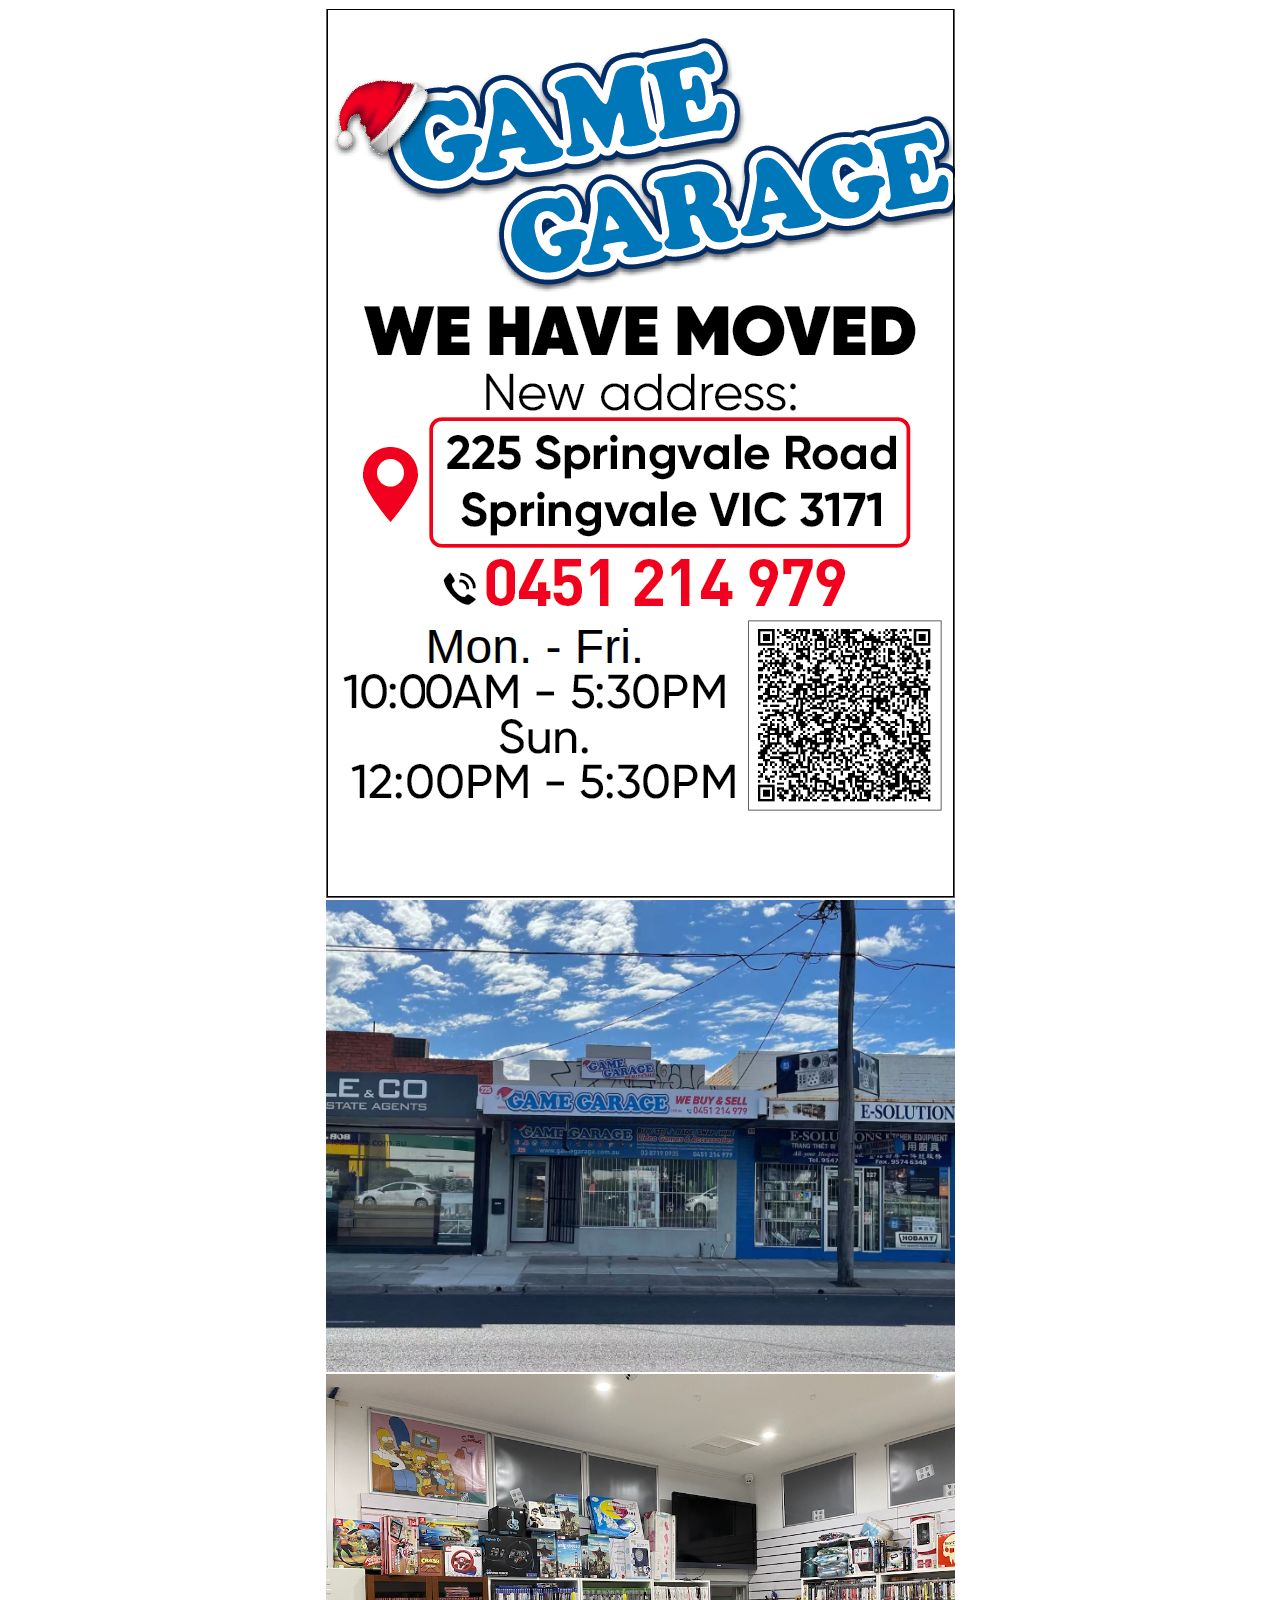
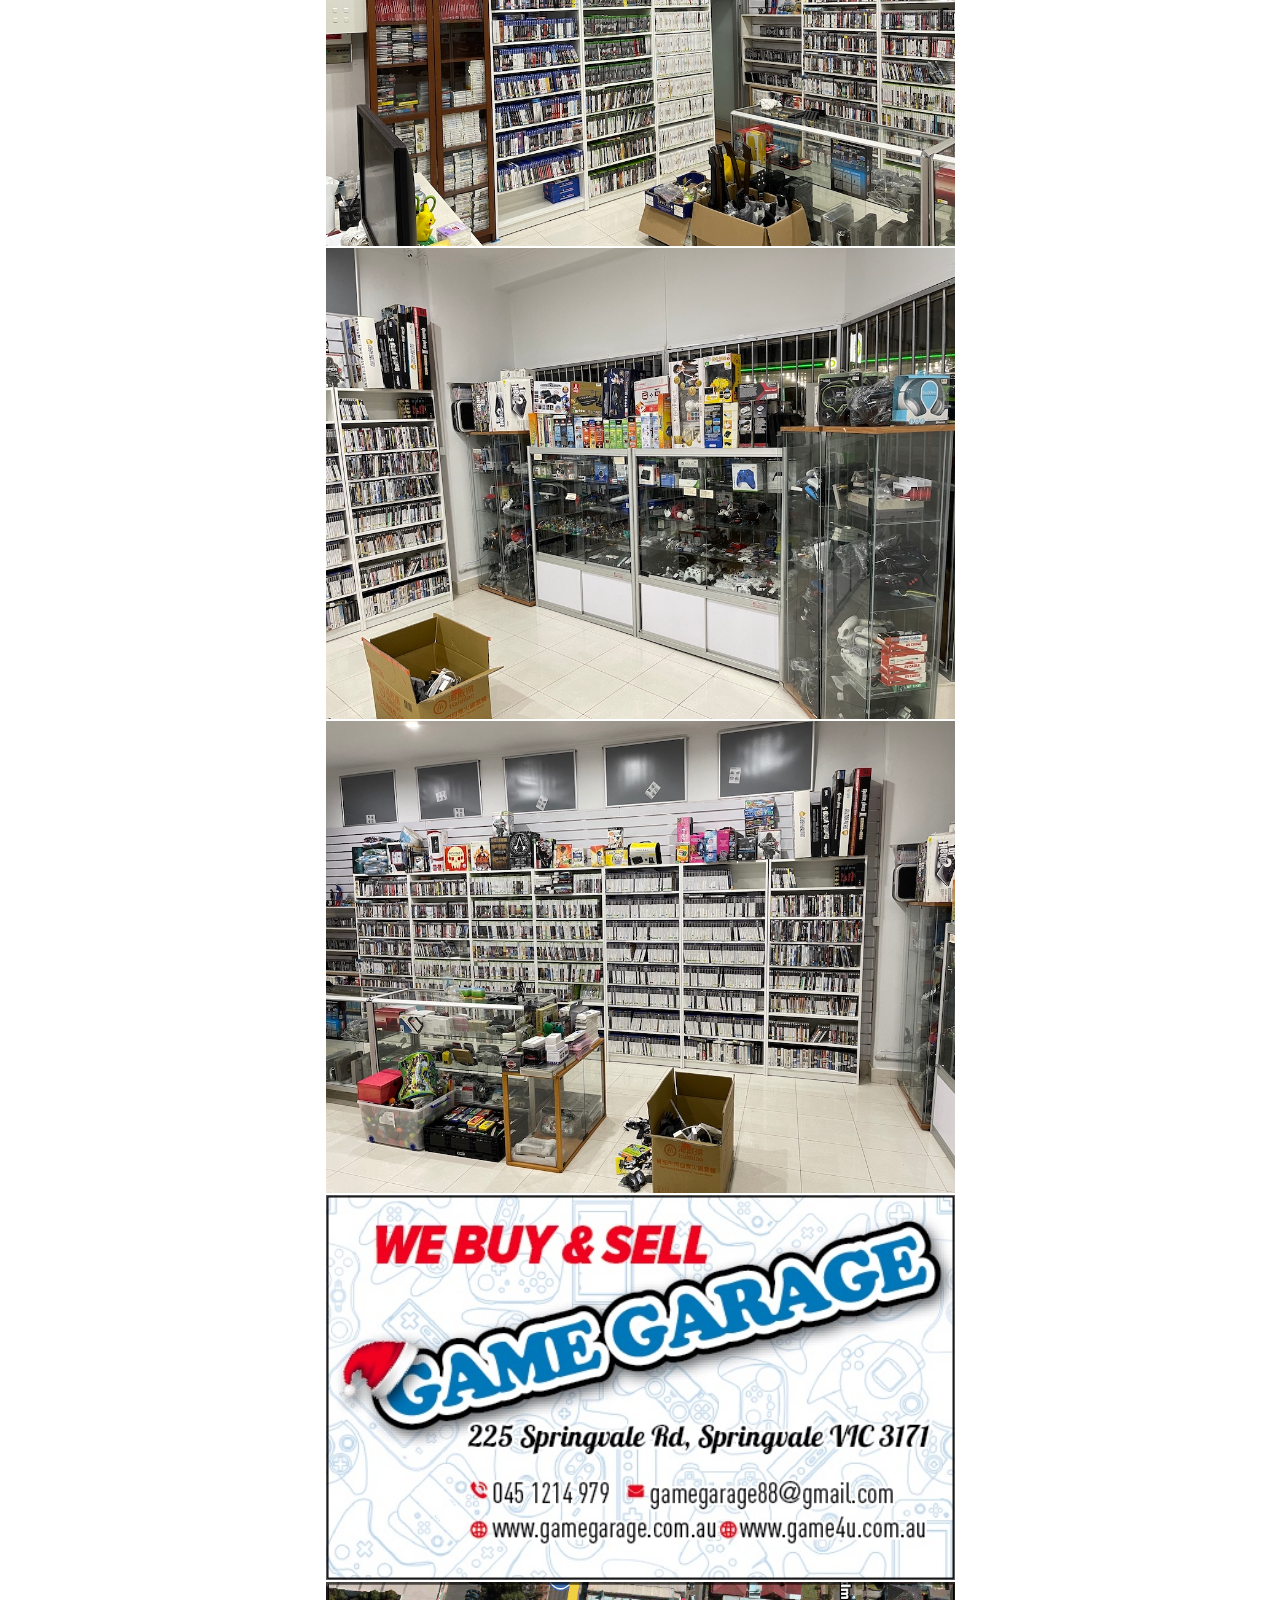
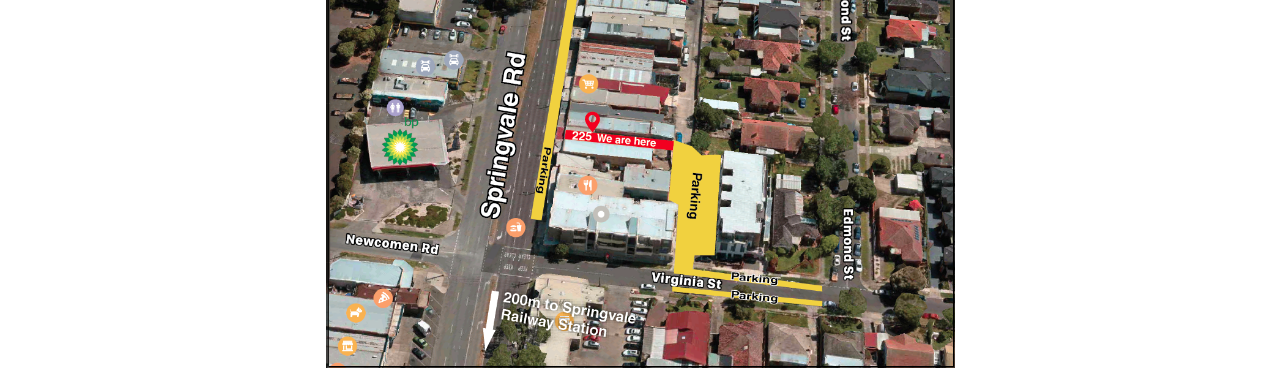
<file: index.htm>
<!DOCTYPE html PUBLIC "-//W3C//DTD HTML 4.01 Transitional//EN">
<html>
    <head>
    <style>
    table {
      border-collapse: collapse;
      width: 100%;
    }
    
    td {
      text-align: center;
    }
    </style>
    </head>
    <body>
        <table>
            <tr>
                <td>
                    
                    <div style="position: relative; display: inline-block;">
                        <img src="images/image001.png" width="629">
                        <div style="position: absolute; top: 610; left: 100; right: 0; bottom: 0; color: black; font-size: 48px; display: flex; font-family: Arial, sans-serif;">
                            Mon. - Fri.
                        </div>
                    </div>
                    <!-- <img src="images/image000.png" width="629" > -->
                
                </td>
            </tr>
            <tr>
                <td><img src="images/image1.jpeg" width="629" ></td>
            </tr>
            <tr>
                <td><img src="images/WechatIMG11.jpeg" width="629" ></td>
            </tr>
            <tr>
                <td><img src="images/WechatIMG12.jpeg" width="629" ></td>
            </tr>
            <tr>
                <td><img src="images/WechatIMG13.jpeg" width="629" ></td>
            </tr>
            </tr>
            <tr>
                <td><img src="images/image2.jpeg" width="629" ></td>
            </tr>    
            <tr>
                <td><img src="images/image3.png" width="629" ></td>
            </tr>
        </table>
    
</body>
</html>
</file>
